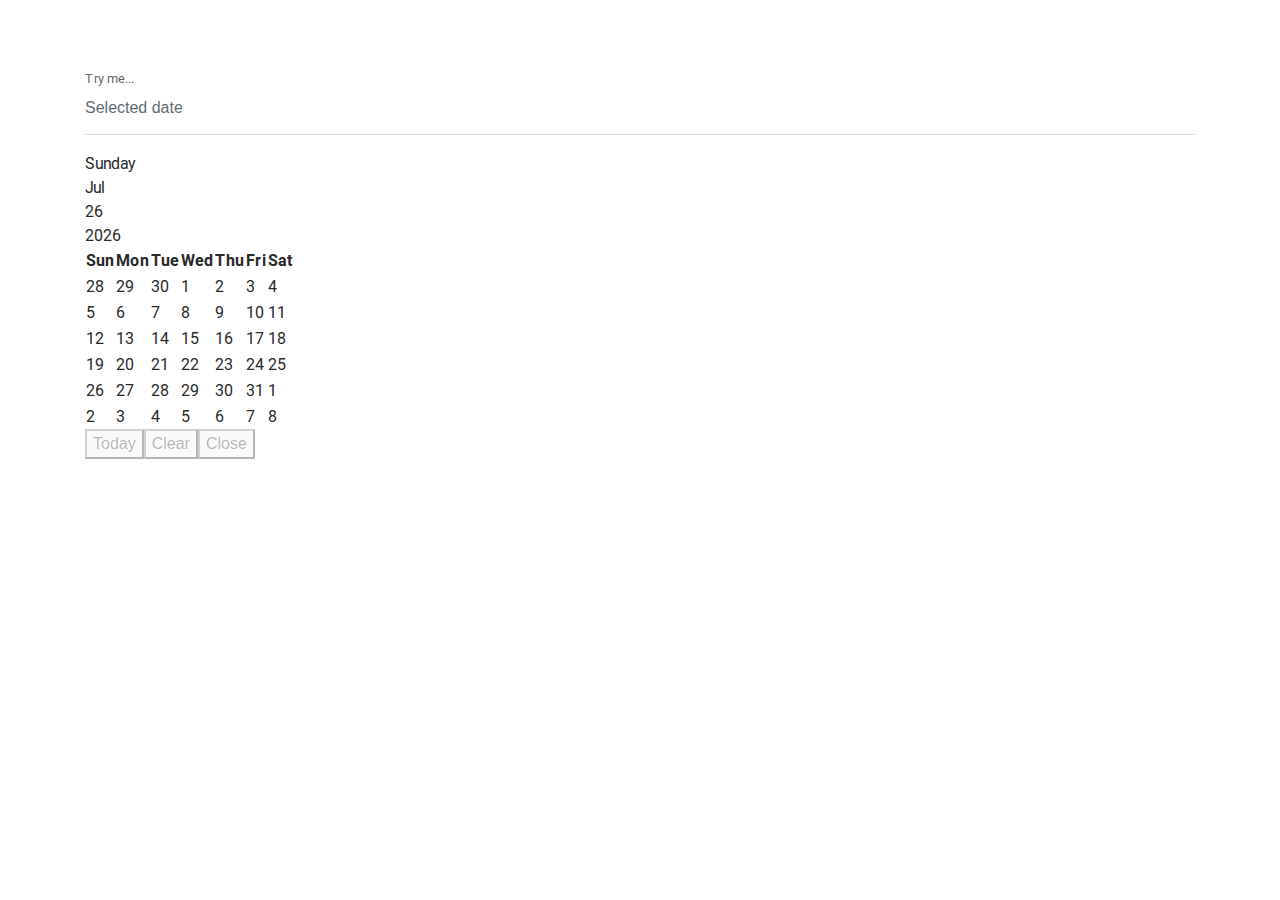
<file: index2.html>
<!DOCTYPE html>
<html lang="en">

<head>

    <meta charset="utf-8">
    <meta name="viewport" content="width=device-width, initial-scale=1, shrink-to-fit=no">
    <meta http-equiv="x-ua-compatible" content="ie=edge">

    <title>Material Design Bootstrap</title>

   
    
    <!-- Font Awesome -->
    <link rel="stylesheet" href="https://maxcdn.bootstrapcdn.com/font-awesome/4.6.0/css/font-awesome.min.css">

    <!-- Bootstrap core CSS -->
    <link href="css/bootstrap.min.css" rel="stylesheet">

    <!-- Material Design Bootstrap -->
    <link href="css/mdb.css" rel="stylesheet">


</head>

<body class="pink-skin">


    <!-- Start your project here-->

<div class="container pt-5">
    <div class="row">
        
        <div class="col-12">
            
            <div class="md-form">
                <input placeholder="Selected date" type="text" id="date-picker-example" class="form-control datepicker">
                <label for="date-picker-example">Try me...</label>
            </div>
            
        </div>
        
    </div>
    
</div>



    <!-- /Start your project here-->

    <!-- SCRIPTS -->

    <!-- JQuery -->
    <script type="text/javascript" src="js/jquery-3.1.1.min.js"></script>

    <!-- Bootstrap tooltips -->
    <script type="text/javascript" src="js/tether.min.js"></script>

    <!-- Bootstrap core JavaScript -->
    <script type="text/javascript" src="js/bootstrap.min.js"></script>

    <!-- MDB core JavaScript -->
    <script type="text/javascript" src="js/mdb.min.js"></script>

    <script>
        // Data Picker Initialization
        $('.datepicker').pickadate();
    </script>

</body>

</html>
</file>
